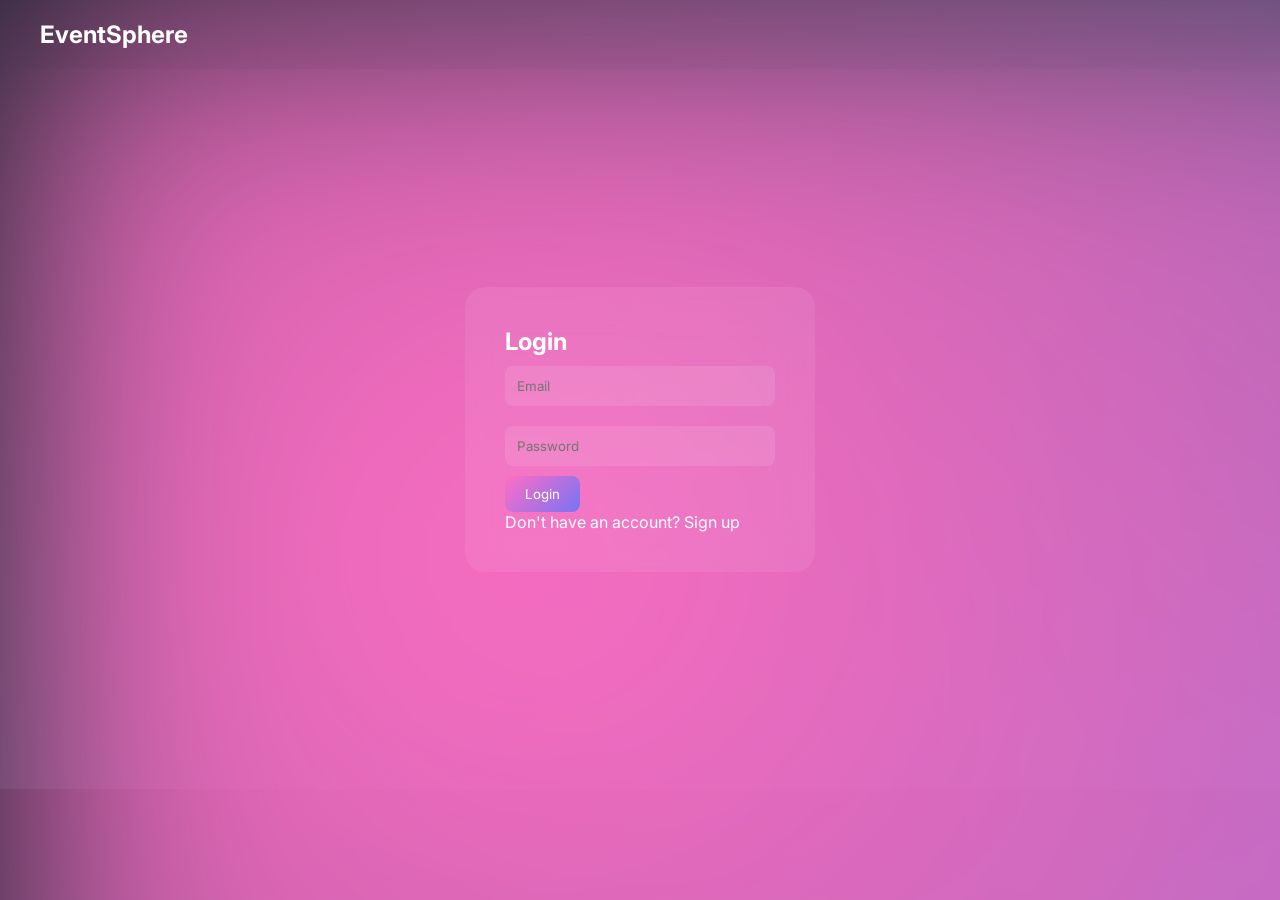
<file: frontend/index.html>
<!DOCTYPE html>
<html lang="en">
<head>
<meta charset="UTF-8">
<meta name="viewport" content="width=device-width, initial-scale=1.0">
<title>EventSphere | Premium Events</title>

<link rel="stylesheet" href="styles.css">

<!-- Google Font -->
<link href="https://fonts.googleapis.com/css2?family=Inter:wght@300;400;600;700&display=swap" rel="stylesheet">

</head>
<body>

<!-- Animated Background -->
<div class="background-blur"></div>

<!-- NAVBAR -->
<nav class="navbar">
  <div class="logo">EventSphere</div>
  <div class="nav-actions">
    <button id="logoutBtn" class="btn hidden">Logout</button>
  </div>
</nav>

<!-- AUTH SECTION -->
<section id="authSection" class="center-section">
  <div class="glass-card">
    <h2 id="authTitle">Login</h2>

    <input id="nameInput" class="hidden" placeholder="Full Name">
    <input id="emailInput" placeholder="Email">
    <input id="passwordInput" type="password" placeholder="Password">

    <button id="authBtn" class="btn primary">Login</button>

    <p id="toggleAuth">
      Don't have an account? <span>Sign up</span>
    </p>
  </div>
</section>

<!-- DASHBOARD -->
<section id="dashboard" class="hidden">

  <!-- CREATE EVENT -->
  <div class="glass-card event-form">
    <h2>Create / Edit Event</h2>

    <input id="eventTitle" placeholder="Event Title">
    <textarea id="eventDesc" placeholder="Event Description"></textarea>
    <input id="eventSeats" type="number" placeholder="Total Seats">

    <button id="saveEventBtn" class="btn primary">Save Event</button>
  </div>

  <!-- EVENTS LIST -->
  <div class="events-container">
    <h2>Available Events</h2>
    <div id="eventsGrid" class="grid"></div>
  </div>

</section>

<!-- Toast -->
<div id="toast" class="toast hidden"></div>

<script src="app.js"></script>
</body>
</html>
</file>
<file: frontend/styles.css>
* {
  margin: 0;
  padding: 0;
  box-sizing: border-box;
  font-family: 'Inter', sans-serif;
}

body {
  background: linear-gradient(135deg, #0f2027, #203a43, #2c5364);
  color: white;
  overflow-x: hidden;
}

.background-blur {
  position: fixed;
  width: 200%;
  height: 200%;
  background: radial-gradient(circle at 20% 30%, #ff6ec4, transparent),
              radial-gradient(circle at 70% 70%, #7873f5, transparent);
  animation: moveBg 20s infinite alternate ease-in-out;
  z-index: -1;
  filter: blur(120px);
}

@keyframes moveBg {
  0% { transform: translate(-10%, -10%); }
  100% { transform: translate(10%, 10%); }
}

.navbar {
  display: flex;
  justify-content: space-between;
  padding: 20px 40px;
  font-weight: 600;
  backdrop-filter: blur(20px);
}

.logo {
  font-size: 24px;
  font-weight: 700;
}

.btn {
  padding: 10px 20px;
  border-radius: 8px;
  border: none;
  cursor: pointer;
  transition: 0.3s;
}

.btn.primary {
  background: linear-gradient(135deg, #ff6ec4, #7873f5);
  color: white;
}

.btn:hover {
  transform: scale(1.05);
}

.center-section {
  display: flex;
  justify-content: center;
  align-items: center;
  height: 80vh;
}

.glass-card {
  background: rgba(255,255,255,0.08);
  padding: 40px;
  border-radius: 20px;
  backdrop-filter: blur(20px);
  width: 350px;
  animation: fadeIn 1s ease;
}

@keyframes fadeIn {
  from {opacity: 0; transform: translateY(20px);}
  to {opacity: 1; transform: translateY(0);}
}

.glass-card input,
.glass-card textarea {
  width: 100%;
  padding: 12px;
  margin: 10px 0;
  border-radius: 8px;
  border: none;
  background: rgba(255,255,255,0.1);
  color: white;
}

#dashboard {
  padding: 40px;
}

.event-form {
  width: 500px;
  margin-bottom: 40px;
}

.events-container {
  max-width: 1200px;
  margin: auto;
}

.grid {
  display: grid;
  grid-template-columns: repeat(auto-fit, minmax(280px,1fr));
  gap: 25px;
}

.event-card {
  padding: 20px;
  border-radius: 15px;
  background: rgba(255,255,255,0.07);
  backdrop-filter: blur(20px);
  transition: 0.3s;
}

.event-card:hover {
  transform: translateY(-8px);
  box-shadow: 0 10px 40px rgba(0,0,0,0.5);
}

.progress-bar {
  height: 6px;
  background: rgba(255,255,255,0.2);
  border-radius: 10px;
  margin-top: 10px;
}

.progress-fill {
  height: 100%;
  background: linear-gradient(90deg, #ff6ec4, #7873f5);
  border-radius: 10px;
}

.toast {
  position: fixed;
  bottom: 30px;
  right: 30px;
  background: #222;
  padding: 15px 20px;
  border-radius: 8px;
}

.hidden {
  display: none;
}
</file>
